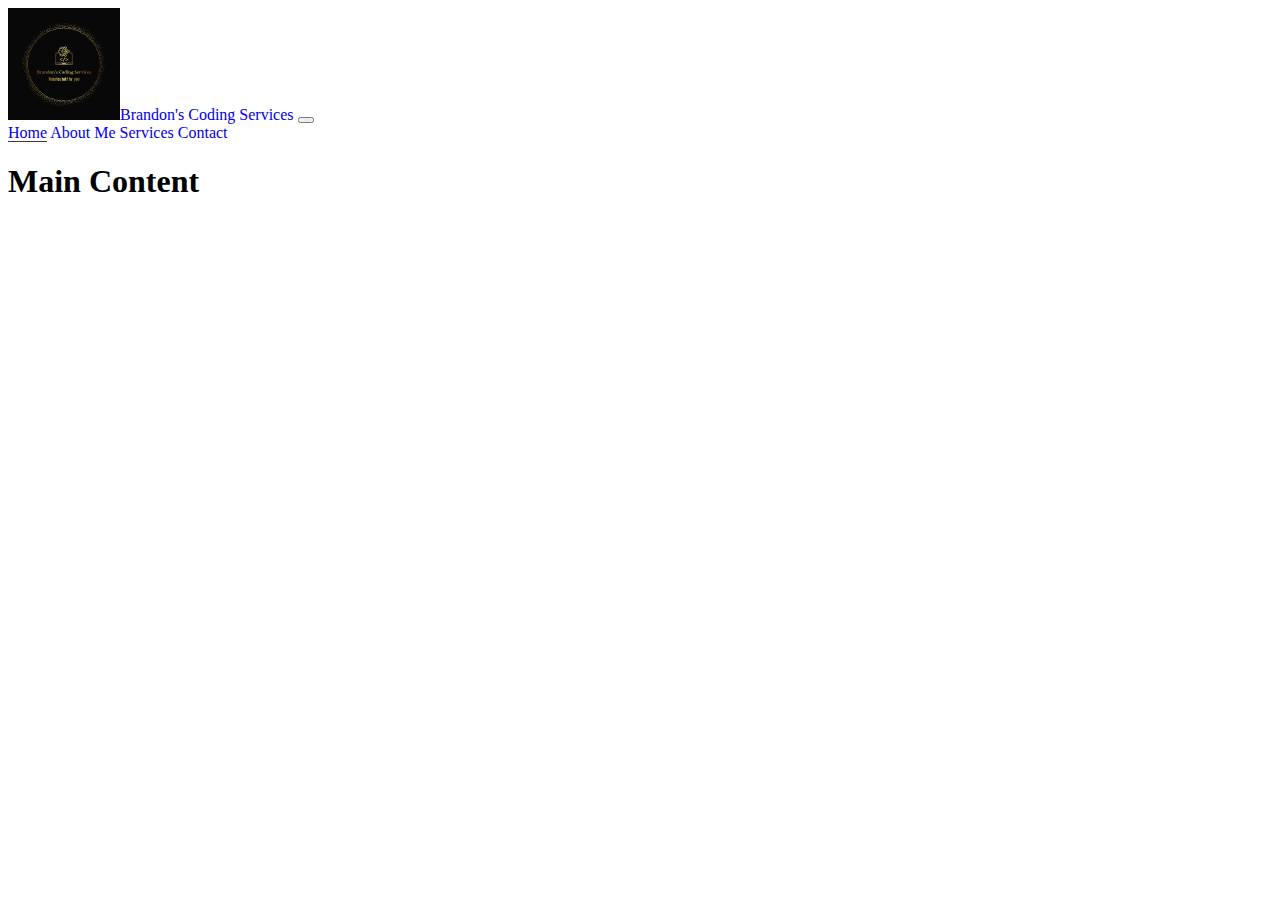
<file: index.html>
<!doctype html>
<html lang="en">
  <head>
    <meta charset="UTF-8">
    <meta name="viewport" content="width=device-width, initial-scale=1.0">
    <title>Brandon's Coding Services</title>
    <link href="https://cdn.jsdelivr.net/npm/bootstrap@5.3.8/dist/css/bootstrap.min.css" 
    rel="stylesheet" integrity="sha384-sRIl4kxILFvY47J16cr9ZwB07vP4J8+LH7qKQnuqkuIAvNWLzeN8tE5YBujZqJLB" 
    crossorigin="anonymous"
    >
    <link rel="stylesheet" href="assets/css/styles.css">
  </head>
  <body>
    <header>
      <nav class="navbar navbar-expand-lg bg-body-tertiary">
        <div class="container-fluid">
          <a class="navbar-brand" href="#">
            <img
            src="assets/images/High-Resolution-Color-Logo.svg"
            alt="Brandon's Logo"
            id="logo"
            >Brandon's Coding Services
          </a>
          <button class="navbar-toggler" type="button" data-bs-toggle="collapse" data-bs-target="#navbarNavAltMarkup" aria-controls="navbarNavAltMarkup" aria-expanded="false" aria-label="Toggle navigation">
            <span class="navbar-toggler-icon"></span>
          </button>
          <div class="collapse navbar-collapse" id="navbarNavAltMarkup">
            <div class="navbar-nav">
              <a class="nav-link active" aria-current="page" href="#">Home</a>
              <a class="nav-link" href="#">About Me</a>
              <a class="nav-link" href="#">Services</a>
              <a class="nav-link " href="#">Contact</a>
            </div>
          </div>
        </div>
      </nav>
    </header>
    <main>
      <h1>Main Content</h1>
    </main>
    <script 
    src="https://cdn.jsdelivr.net/npm/bootstrap@5.3.8/dist/js/bootstrap.bundle.min.js" 
    integrity="sha384-FKyoEForCGlyvwx9Hj09JcYn3nv7wiPVlz7YYwJrWVcXK/BmnVDxM+D2scQbITxI" 
    crossorigin="anonymous">
    </script>
  </body>
</html>
</file>
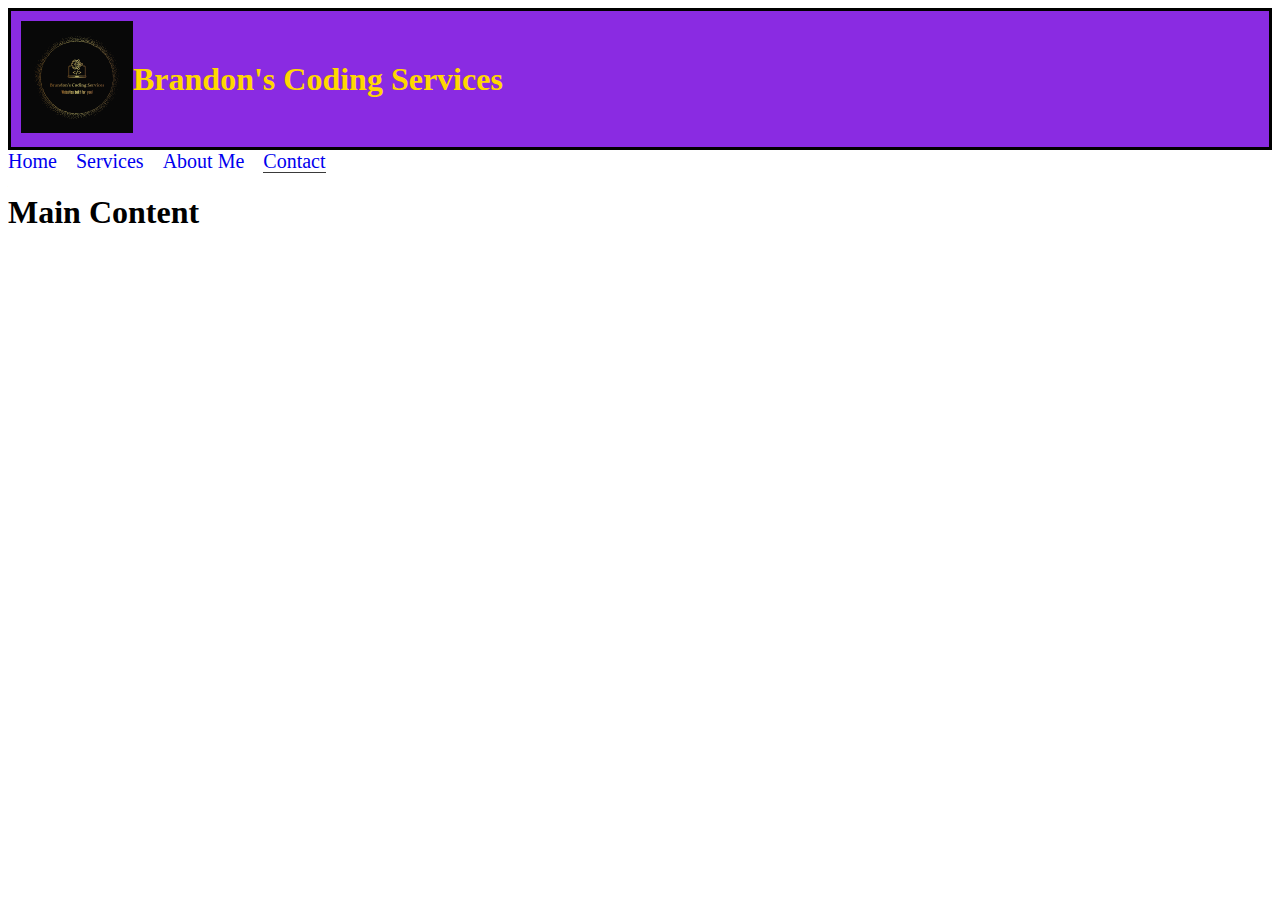
<file: contact.html>
<!doctype html>
<html lang="en">
  <head>
    <meta charset="UTF-8" />
    <meta name="viewport" content="width=device-width, initial-scale=1.0" />
    <title>Brandon's Coding Services</title>
    <link rel="stylesheet" href="assets/css/styles.css" />
  </head>
  <body>
    <header>
      <div class="pagetitle">
        <span
          ><img
            src="assets/images/High-Resolution-Color-Logo.svg"
            alt="Brandon's Logo"
            id="logo"
        /></span>
        <span><h1 id="name">Brandon's Coding Services</h1></span>
      </div>
      <nav>
        <span class="navs"><a href="index.html">Home</a></span>
        <span class="navs"><a href="services.html">Services</a></span>
        <span class="navs"><a href="about.html">About Me</a></span>
        <span class="navs active"><a href="contact.html">Contact</a></span>
      </nav>
    </header>
    <main>
      <h1>Main Content</h1>
    </main>
  </body>
</html>
</file>
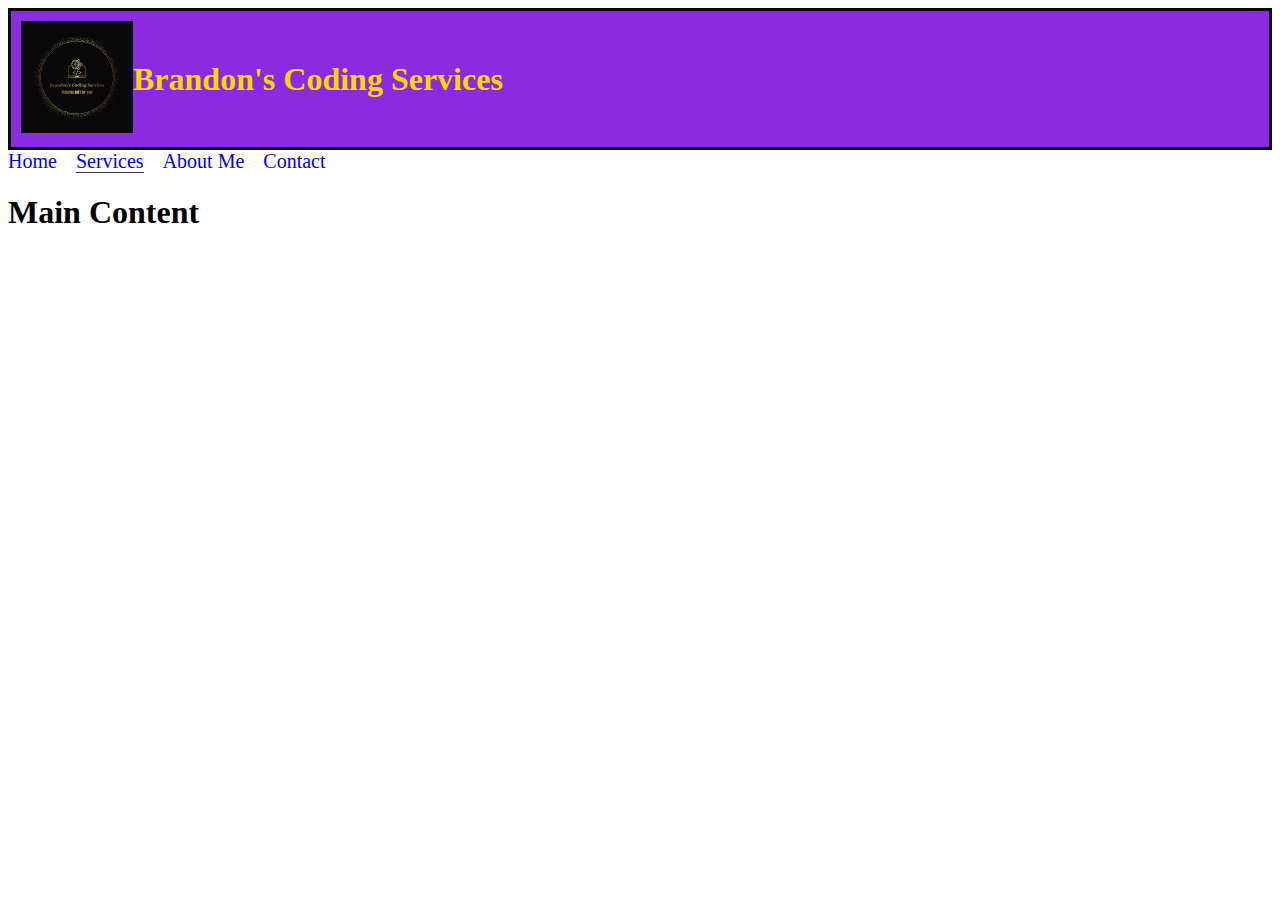
<file: services.html>
<!doctype html>
<html lang="en">
  <head>
    <meta charset="UTF-8" />
    <meta name="viewport" content="width=device-width, initial-scale=1.0" />
    <title>Brandon's Coding Services</title>
    <link rel="stylesheet" href="assets/css/styles.css" />
  </head>
  <body>
    <header>
      <div class="pagetitle">
        <span
          ><img
            src="assets/images/High-Resolution-Color-Logo.svg"
            alt="Brandon's Logo"
            id="logo"
        /></span>
        <span><h1 id="name">Brandon's Coding Services</h1></span>
      </div>
      <nav>
        <span class="navs"><a href="index.html">Home</a></span>
        <span class="navs active"><a href="services.html">Services</a></span>
        <span class="navs"><a href="about.html">About Me</a></span>
        <span class="navs"><a href="contact.html">Contact</a></span>
      </nav>
    </header>
    <main>
      <h1>Main Content</h1>
    </main>
  </body>
</html>
</file>
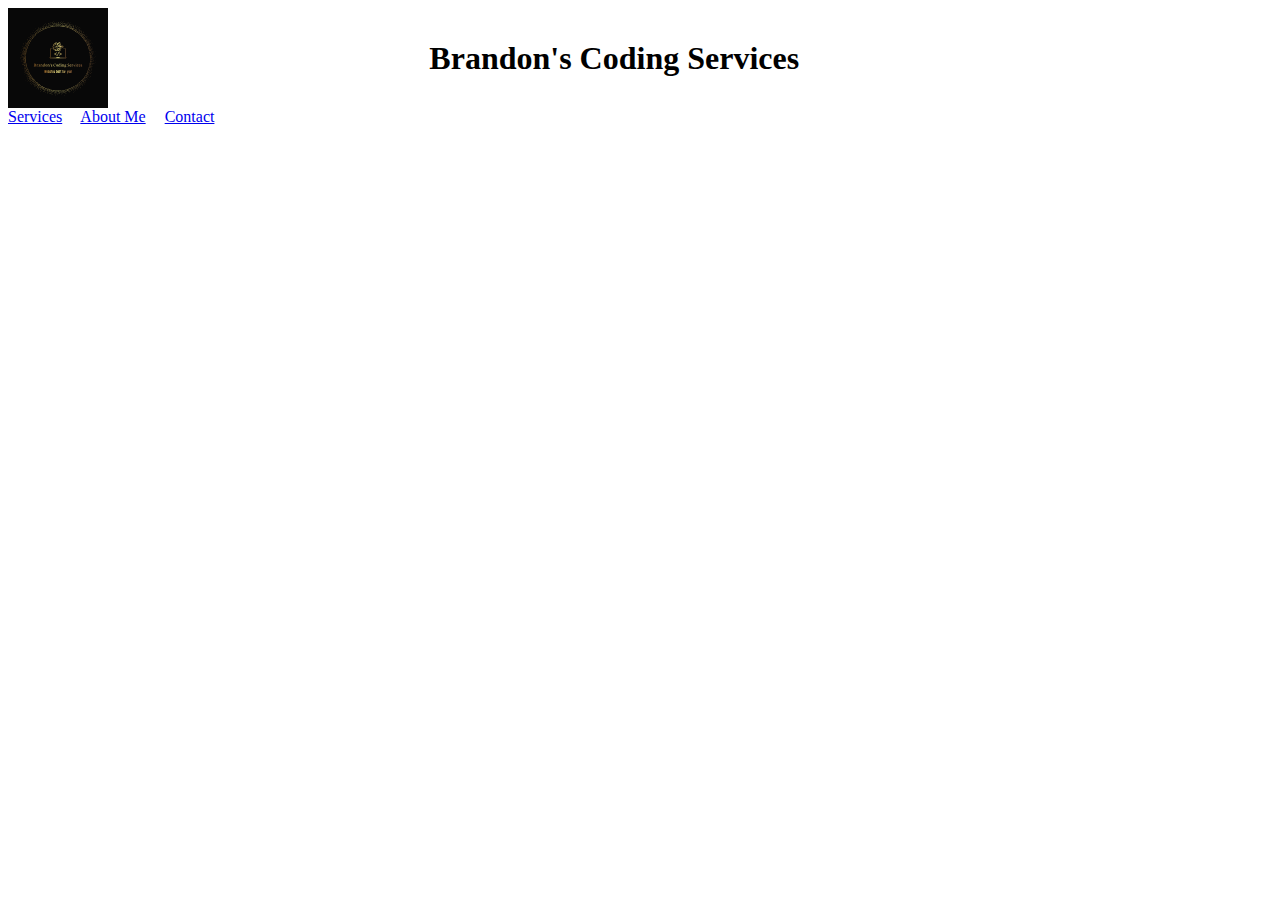
<file: Website.html>
<!DOCTYPE html>
<html lang="en">
<head>
    <meta charset="UTF-8">
    <meta name="viewport" content="width=device-width, initial-scale=1.0">
    <title>Brandon's Coding Services</title>
    <link rel="stylesheet" href="website-stylesheet.css">
</head>
<body>
    <header>
        <div class="pagetitle">
            <img src="High-Resolution-Color-Logo.svg" alt="Brandon's Logo" id="logo">
            <h1 id="name">Brandon's Coding Services</h1>
        </div>
        <nav>
            <span class="navs"><a href="#services">Services</a></span>
            <span class="navs"><a href="#about">About Me</a></span>
            <span class="navs"><a href="#contact">Contact</a></span>
        </nav>
</body>
</html>
</file>
<file: assets/css/styles.css>
.pagetitle {
 display: flex;
 align-items: center; 
 border: solid 3px;
 background-color:#8A2BE2;
 padding:10px;
 height:25%;
}
#name {
    color: #FFD700;
}
#logo {
    width: 7rem;
    height: auto;
}
.navs{
    margin-right: 15px;
    font-size: 20px;
}
a{
    text-decoration: none;
}
#coming-soon-image {
    display:flex;
    z-index: 2;
}
.active {
  border-bottom: 1px solid #3a3a3a;
}
</file>
<file: website-stylesheet.css>
.pagetitle {
 display: grid;
 align-items: center; 
 grid-template-columns: 1fr 2fr;
 column-gap: 0px;
}
#name {
    color: black;


}
#logo {
    width: 100px;
    height: auto;
}
.navs{
    margin-right: 15px;
}
</file>
